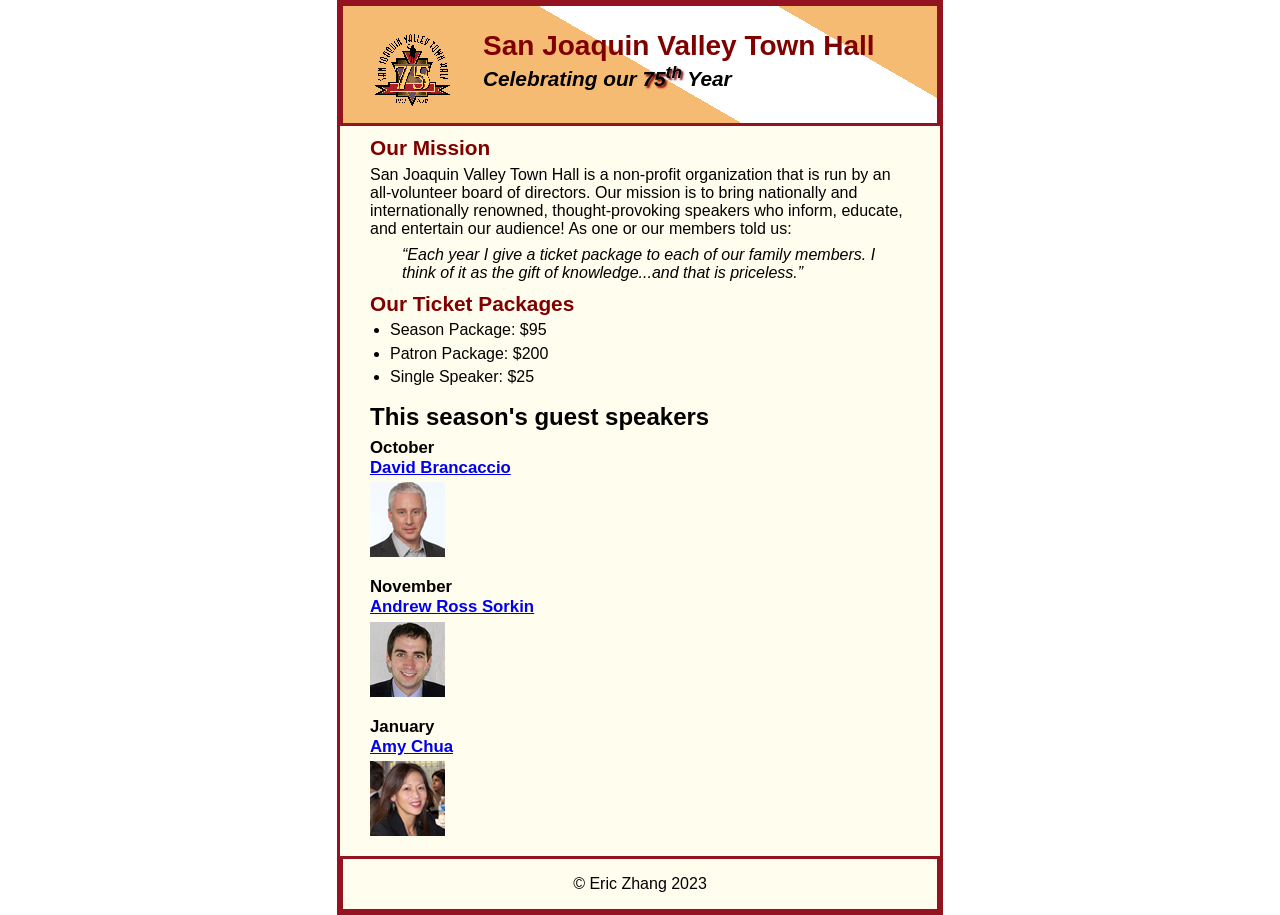
<file: index.html>
<!DOCTYPE html>
<html lang="en">

<head>
	<meta charset="utf-8">
	<title>San Joaquin Valley Town Hall</title>
	<link rel="shortcut icon" href="images/favicon.ico">
	<link rel="stylesheet" href="styles/c5_main.css">
</head>

<body>
	<header>
		<img src="images/town_hall_logo.gif" alt="Town Hall logo" height="80">
		<h2>San Joaquin Valley Town Hall</h2>
		<h3>Celebrating our <span class="shadow">75<sup>th</sup></span> Year</h3>
	</header>
	<main>
		<h2>Our Mission</h2>
		<p>San Joaquin Valley Town Hall is a non-profit organization that is run by an 
			all-volunteer board of directors. Our mission is to bring nationally and 
			internationally renowned, thought-provoking speakers who inform, educate, 
			and entertain our audience! As one or our members told us:</p>
		<blockquote>&ldquo;Each year I give a ticket package to each of our family members. 
			I think of it as the gift of knowledge...and that is priceless.&rdquo;</blockquote>

		<h2>Our Ticket Packages</h2>
		<ul>
			<li>Season Package: $95</li>
			<li>Patron Package: $200</li>
			<li>Single Speaker: $25</li>
		</ul>

		<h1>This season's guest speakers</h1>
		<h3>October<br><a href="speakers/brancaccio.html">David Brancaccio</a></h3>
		<img src="images/brancaccio75.jpg" alt="David Brancaccio photo">
		<h3>November<br><a href="speakers/sorkin.html">Andrew Ross Sorkin</a></h3>
		<img src="images/sorkin75.jpg" alt="Andrew Ross Sorkin photo">
		<h3>January<br><a href="speakers/chua.html">Amy Chua</a></h3>
		<img src="images/chua75.jpg" alt="Amy Chua photo">
	</main>
	<footer>
		<p>&copy; Eric Zhang 2023</p>
	</footer>
</body>
</html>
</file>
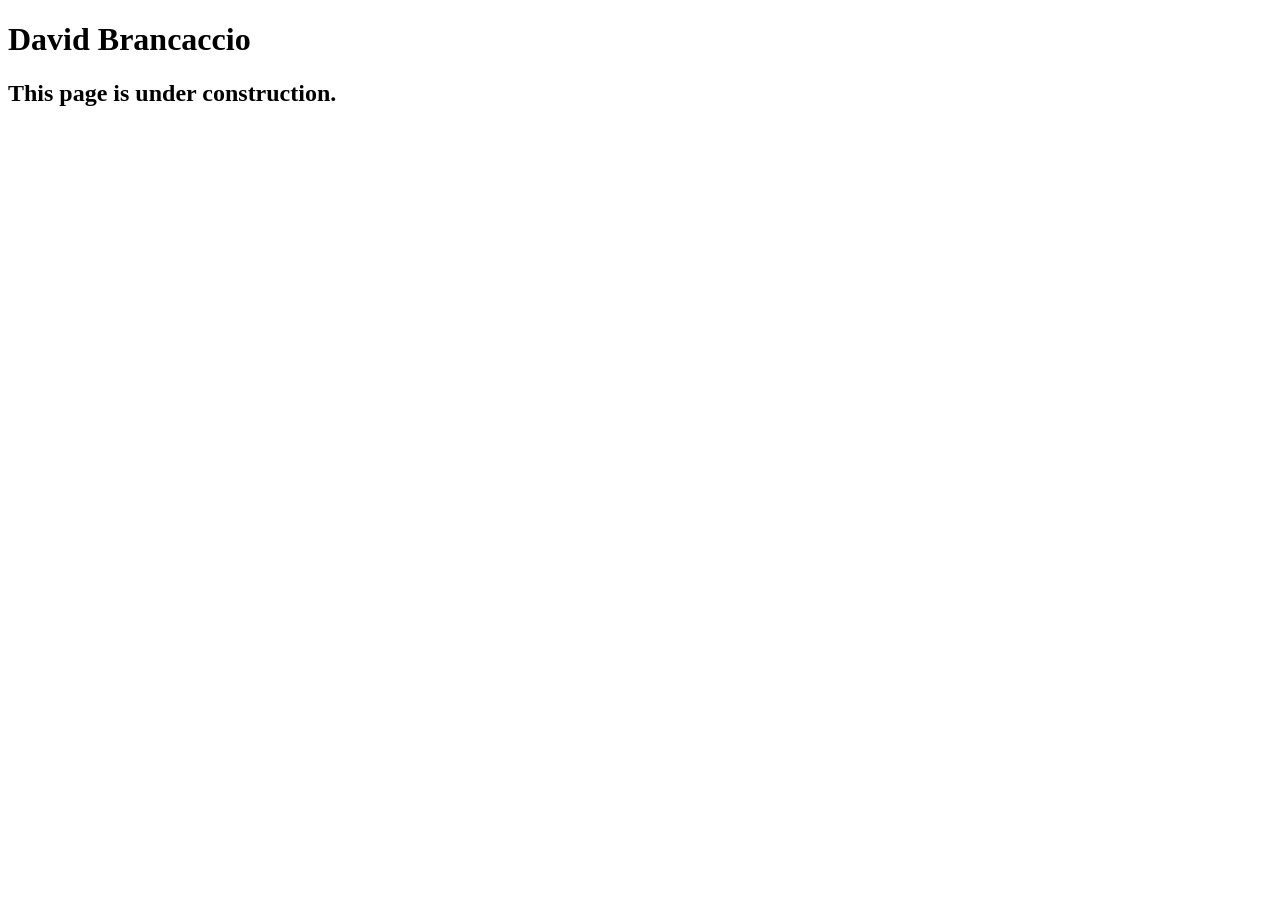
<file: speakers/brancaccio.html>
<!DOCTYPE html>
<html lang="en">

<head>
	<meta charset="utf-8">
	<title>San Joaquin Valley Town Hall</title>
	<link rel="shortcut icon" href="images/favicon.ico">
</head>

<body>
    <main>
	    <h1>David Brancaccio</h1>
	    <h2>This page is under construction.</h2>	        
    </main>
</body>

</html>
</file>
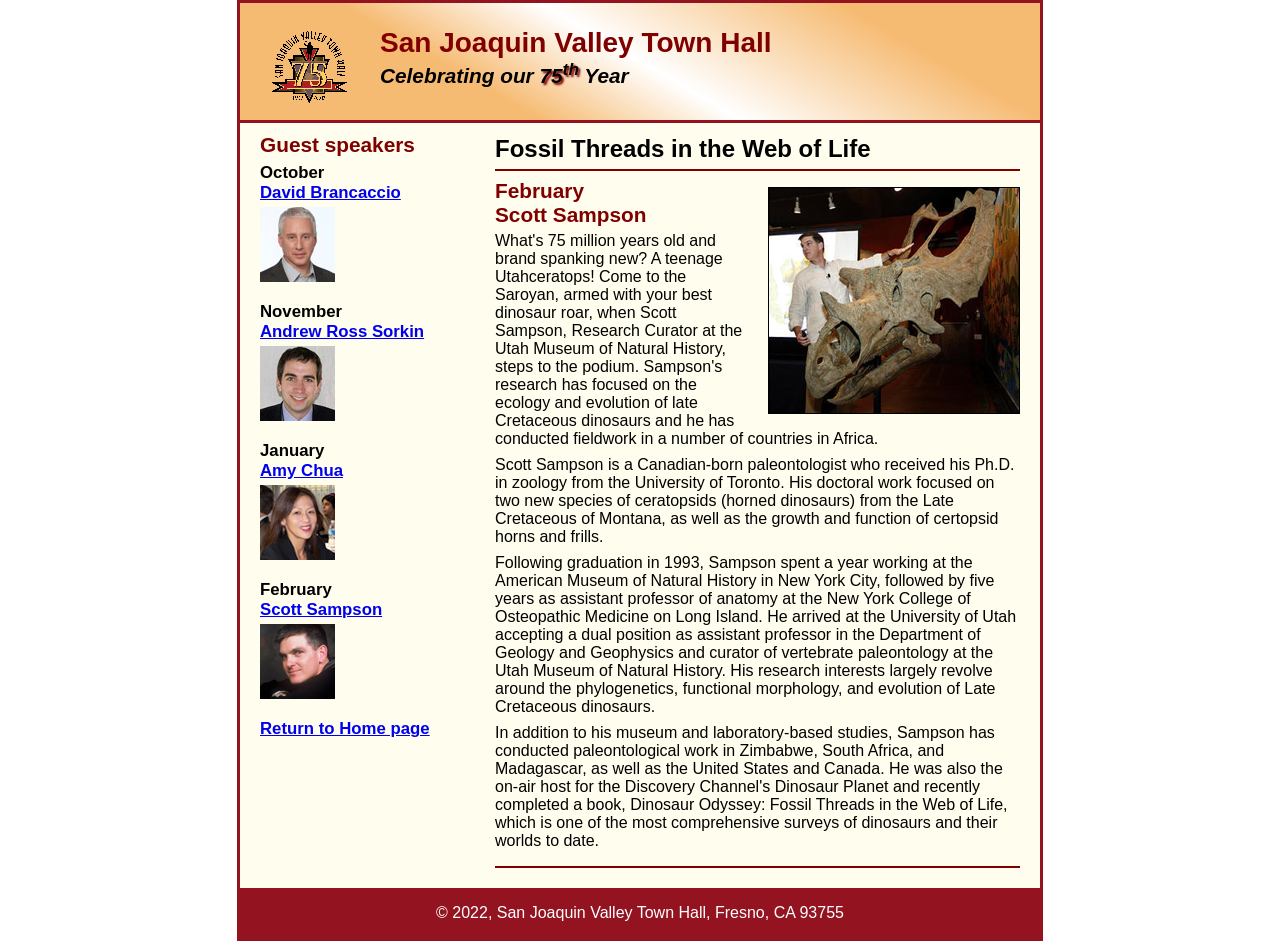
<file: speakers/c6_sampson.html>
<!DOCTYPE html>
<html lang="en">

<head>
	<meta charset="utf-8">
	<title>San Joaquin Valley Town Hall</title>
	<link rel="shortcut icon" href="../images/favicon.ico">
	<link rel="stylesheet" href="../styles/c6_speaker.css">
</head>

<body>
	<header>
		<img src="../images/town_hall_logo.gif" alt="Town Hall logo" height="80">
		<h2>San Joaquin Valley Town Hall</h2>
		<h3>Celebrating our <span class="shadow">75<sup>th</sup></span> Year</h3>
	</header>
	<main>
		<section>
			<h1>Fossil Threads in the Web of Life</h1>
			<article>
				<img src="../images/sampson_dinosaur.jpg" alt="Scott Sampson with dinosaur">
				<h2>February<br>Scott Sampson</h2>
				<p>What's 75 million years old and brand spanking new? A teenage Utahceratops! Come to the 
				   Saroyan, armed with your best dinosaur roar, when Scott Sampson, Research Curator at the 
				   Utah Museum of Natural History, steps to the podium. Sampson's research has focused on the 
				   ecology and evolution of late Cretaceous dinosaurs and he has conducted fieldwork in a number 
				   of countries in Africa.</p>
				<p>Scott Sampson is a Canadian-born paleontologist who received his Ph.D. in zoology from the 
				   University of Toronto. His doctoral work focused on two new species of ceratopsids (horned 
				   dinosaurs) from the Late Cretaceous of Montana, as well as the growth and function of certopsid 
				   horns and frills.</p>
				<p>Following graduation in 1993, Sampson spent a year working at the American Museum of Natural 
				   History in New York City, followed by five years as assistant professor of anatomy at the New 
				   York College of Osteopathic Medicine on Long Island. He arrived at the University of Utah 
				   accepting a dual position as assistant professor in the Department of Geology and Geophysics 
				   and curator of vertebrate paleontology at the Utah Museum of Natural History. His research 
				   interests largely revolve around the phylogenetics, functional morphology, and evolution of 
				   Late Cretaceous dinosaurs.</p>
				<p>In addition to his museum and laboratory-based studies, Sampson has conducted paleontological 
				   work in Zimbabwe, South Africa, and Madagascar, as well as the United States and Canada. He was 
				   also the on-air host for the Discovery Channel's Dinosaur Planet and recently completed a book, 
				   Dinosaur Odyssey: Fossil Threads in the Web of Life, which is one of the most 
				   comprehensive surveys of dinosaurs and their worlds to date.</p>
			</article>
		</section>
		
		<aside>
			<h2>Guest speakers</h2>
			<h3>October<br><a href="../speakers/brancaccio.html">David Brancaccio</a></h3>
			<img src="../images/brancaccio75.jpg" alt="David Brancaccio photo">
			<h3>November<br><a href="../speakers/sorkin.html">Andrew Ross Sorkin</a></h3>
			<img src="../images/sorkin75.jpg" alt="Andrew Ross Sorkin photo">
			<h3>January<br><a href="../speakers/chua.html">Amy Chua</a></h3>
			<img src="../images/chua75.jpg" alt="Amy Chua photo">
			<h3>February<br><a href="../speakers/c6_sampson.html">Scott Sampson</a></h3>
			<img src="../images/sampson75.jpg" alt="Scott Sampson photo">
			<h3><a href="../c6_index.html">Return to Home page</a></h3>
		</aside>
	</main>
	<footer>
		<p>&copy; 2022, San Joaquin Valley Town Hall, Fresno, CA 93755</p>
	</footer>
</body>
</html>
</file>
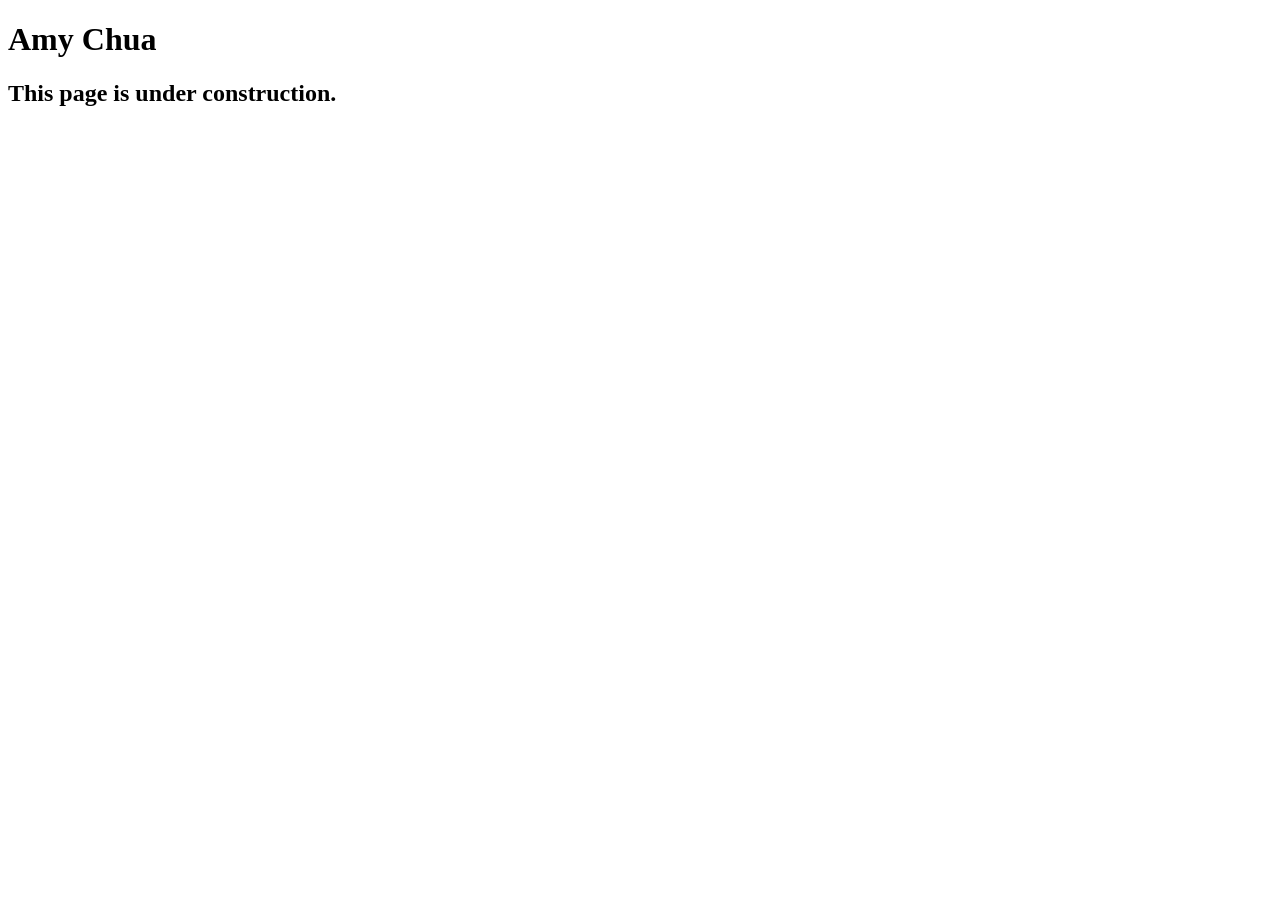
<file: speakers/chua.html>
<!DOCTYPE html>
<html lang="en">

<head>
	<meta charset="utf-8">
	<title>San Joaquin Valley Town Hall</title>
	<link rel="shortcut icon" href="images/favicon.ico">
</head>

<body>
	<main>
		<h1>Amy Chua</h1>
		<h2>This page is under construction.</h2>
	</main>
</body>

</html>
</file>
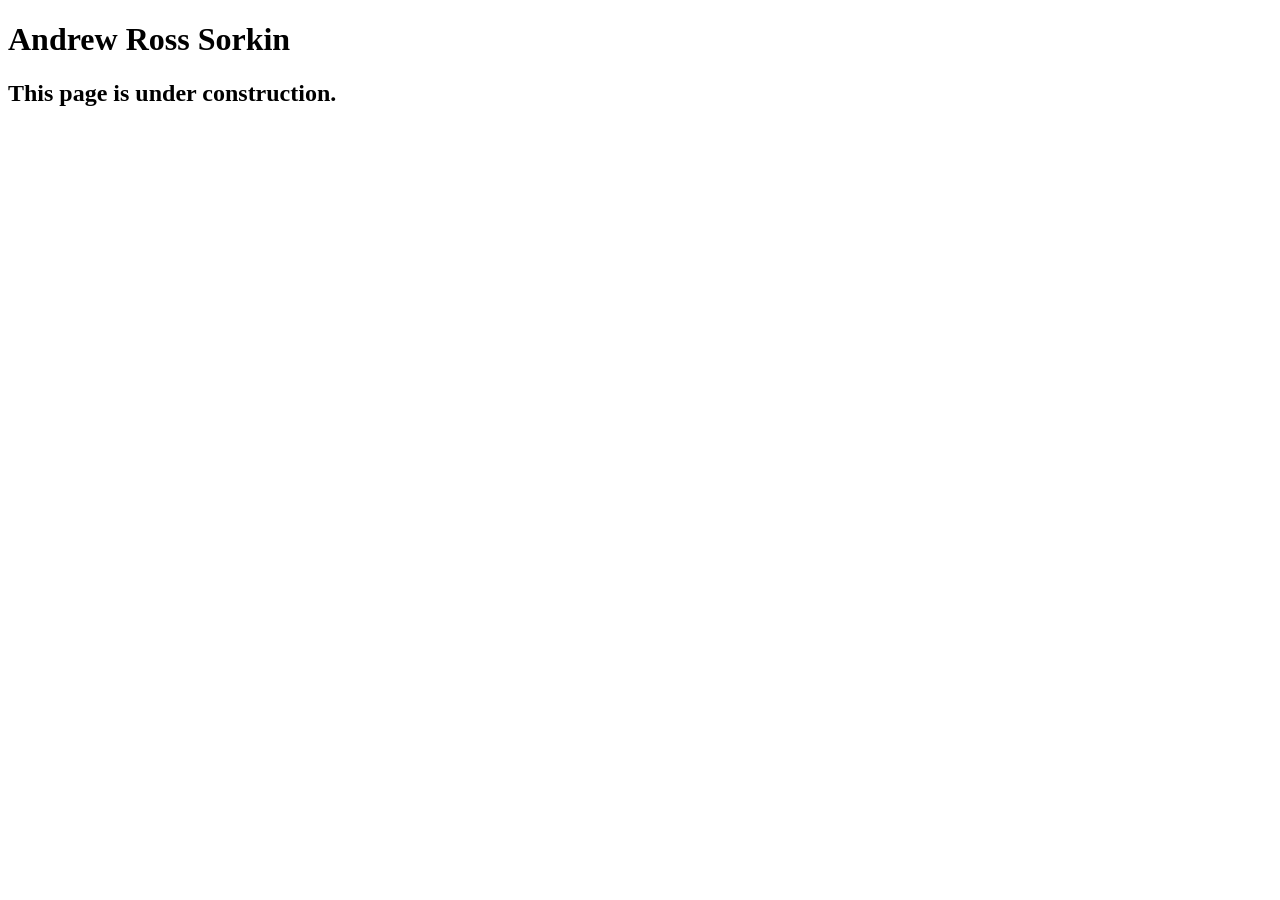
<file: speakers/sorkin.html>
<!DOCTYPE html>
<html lang="en">

<head>
	<meta charset="utf-8">
	<title>San Joaquin Valley Town Hall</title>
	<link rel="shortcut icon" href="images/favicon.ico">
</head>

<body>
	<main>
		<h1>Andrew Ross Sorkin</h1>
		<h2>This page is under construction.</h2>
	</main>
</body>

</html>
</file>
<file: styles/c5_main.css>
/* custom property */
:root {
	--global-color-1: #800000;
}

*{
    padding: 0px;
    margin: 0px;
    }

/* the styles for the elements */
html{
	background-color: white;
}
body {
	font-family: Arial, Helvetica, sans-serif;
    font-size: 100%;
    margin-left: auto;
	margin-right: auto;
	width: 600px;
	margin-top: 0;
	margin-bottom: 0;
	border: #931420;
	border-width: 3px;
	border-style: solid;
	background-color: #fffded;
}
a:focus, a:hover {
	font-style: italic;
}
/* the styles for the header */
header{
	border-bottom: 3px;
	border: #931420;
	border-style: solid;
	padding-top: 1.5em;
	padding-bottom: 2em;
	background-image: linear-gradient(30deg, #f6bb73 30%, #f6bb73 50%, white 50%, white 80%, #f6bb73 80%, #f6bb73 100%);

}
header h1{
	border-bottom: 3px;
	border-top: 3px;
}
header h2 {
	font-size: 175%;
	color: var(--global-color-1);
}
header h3 {
	font-size: 130%;
	font-style: italic;
}
header img {
	float: left;
	padding-left: 30px;
	padding-right: 30px;
}
.shadow {
	text-shadow: 2px 2px 2px var(--global-color-1);
}
/* the styles for the main content */
main {
	clear: left;
	padding-left: 30px;
	padding-right: 30px;
}
main h1 {
	font-size: 150%;
	padding: .3em 0;
}
main h2 {
	color: var(--global-color-1);
	font-size: 130%;
	padding: .5em 0 .25em 0;
}
main h3 {
	font-size: 105%;
	padding-bottom: .25em;
}
main img {
	padding-bottom: 1em;
}
main p {
	padding-bottom: .5em;
}
main blockquote {
	padding: 0 2em;
	font-style: italic;
}
main ul {
	padding: 0 0 .25em 1.25em;
}
main li {
	padding-bottom: .35em;
}

/* the styles for the footer */
footer{
	border-bottom: 3px;
	border-top: 3px;
	border: #931420;
	border-style: solid;
}
footer p {
	text-align: center;
	padding: 1em 0;
}
</file>
<file: styles/c6_speaker.css>
/* the styles for the elements */
* {
	margin: 0;
	padding: 0;
}
html {
	background-color: white;
}
body {
	font-family: Arial, Helvetica, sans-serif;
    font-size: 100%;
    width: 800px;
    margin: 0 auto;
    border: 3px solid #931420;
    background-color: #fffded;
}
a:focus, a:hover {
	font-style: italic;
}
/* the styles for the header */
header {
	padding: 1.5em 0 2em 0;
	border-bottom: 3px solid #931420;
		background-image: -moz-linear-gradient(
	    30deg, #f6bb73 0%, #f6bb73 30%, white 50%, #f6bb73 80%, #f6bb73 100%);
	background-image: -webkit-linear-gradient(
	    30deg, #f6bb73 0%, #f6bb73 30%, white 50%, #f6bb73 80%, #f6bb73 100%);
	background-image: -o-linear-gradient(
	    30deg, #f6bb73 0%, #f6bb73 30%, white 50%, #f6bb73 80%, #f6bb73 100%);
	background-image: linear-gradient(
	    30deg, #f6bb73 0%, #f6bb73 30%, white 50%, #f6bb73 80%, #f6bb73 100%);
}
header h2 {
	font-size: 175%;
	color: #800000;
}
header h3 {
	font-size: 130%;
	font-style: italic;
}
header img {
	float: left;
	padding: 0 30px;
}
.shadow {
	text-shadow: 2px 2px 2px #800000;
}
/* the styles for the section */
section {
	width: 525px;
	float: right;
	padding: 0 20px 20px 20px;
}
section h1 {
	font-size: 150%;
	padding: .5em 0 .25em 0;
	margin: 0;
}
section h2 {
	color: #800000;
	font-size: 130%;
	padding: .5em 0 .25em 0;
}
section p {
	padding-bottom: .5em;
}
section blockquote {
	padding: 0 2em;
	font-style: italic;
}
section ul {
	padding: 0 0 .25em 1.25em;
}
section li {
	padding-bottom: .35em;
}

/* the styles for the article */
article {
	padding: .5em 0;
	border-top: 2px solid #800000;
	border-bottom: 2px solid #800000;
}
article h2 {
	padding-top: 0;
}
article h3 {
	font-size: 105%;
	padding-bottom: .25em;
}
article img {
	float: right;
	margin: .5em 0 1em 1em;
	border: 1px solid black;
}

/* the styles for the aside */
aside {
	width: 215px;
	float: right;
	padding: 0 0 20px 20px;
}
aside h2 {
	color: #800000;
	font-size: 130%;
	padding: .5em 0 .25em 0;
}
aside h3 {
	font-size: 105%;
	padding-bottom: .25em;
}
aside img {
	padding-bottom: 1em;
}

/* the styles for the footer */
footer {
	background-color: #931420;
	clear: both;

}
footer p {
	text-align: center;
	color: white;
	padding: 1em 0;
}
</file>
